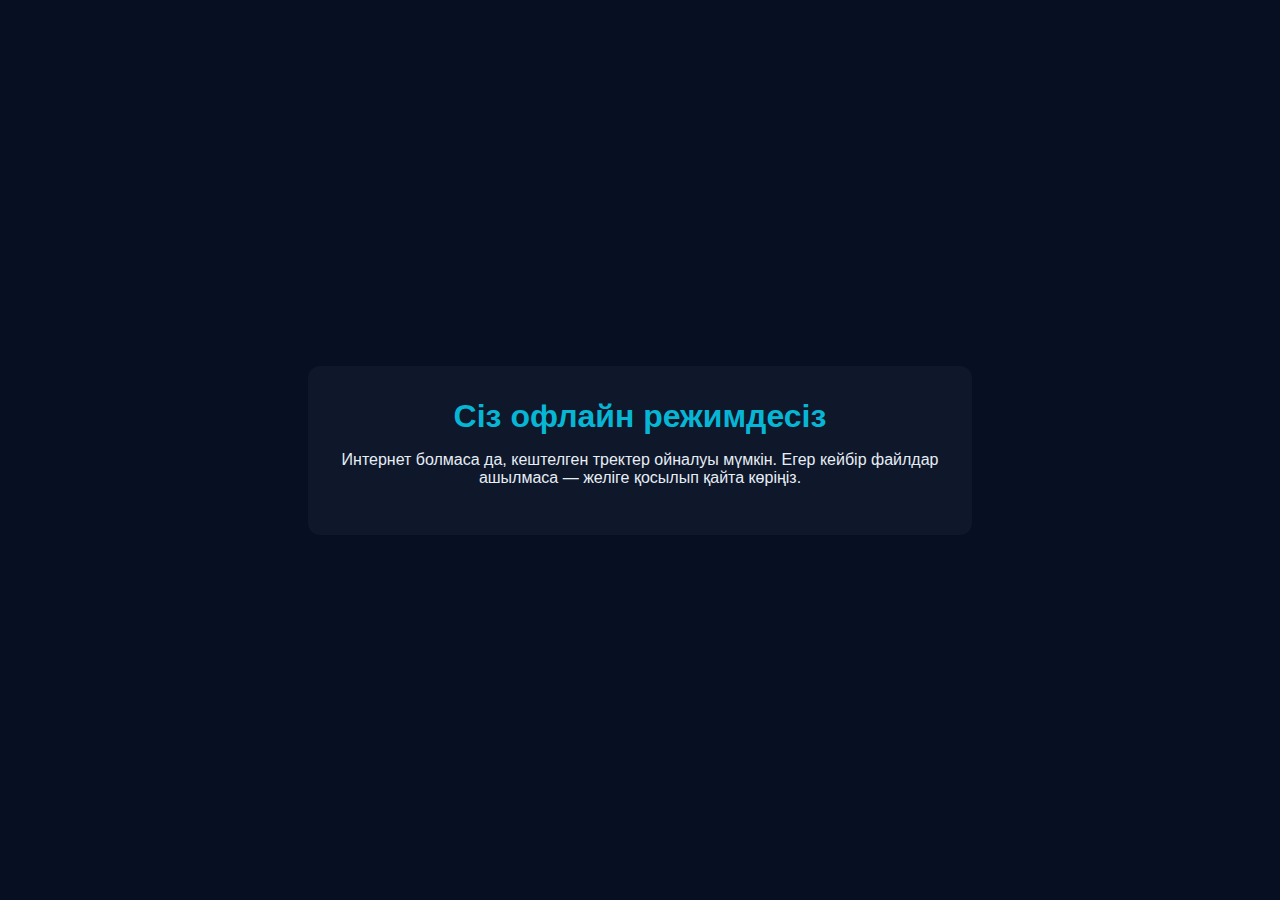
<file: offline.html>
<!doctype html>
<html lang="kk">
<head>
  <meta charset="utf-8"/><meta name="viewport" content="width=device-width,initial-scale=1"/>
  <title>Офлайн — Менің Медиаплейерім</title>
  <style>
    body{background:#071022;color:#e6eef6;font-family:Arial,Helvetica,sans-serif;display:flex;align-items:center;justify-content:center;height:100vh;margin:0}
    .card{max-width:600px;padding:2rem;background:#0f172a;border-radius:12px;text-align:center}
    .card h1{margin:0 0 .5rem;color:#06b6d4}
  </style>
</head>
<body>
  <div class="card">
    <h1>Сіз офлайн режимдесіз</h1>
    <p>Интернет болмаса да, кештелген тректер ойналуы мүмкін. Егер кейбір файлдар ашылмаса — желіге қосылып қайта көріңіз.</p>
  </div>
</body>
</html>
</file>
